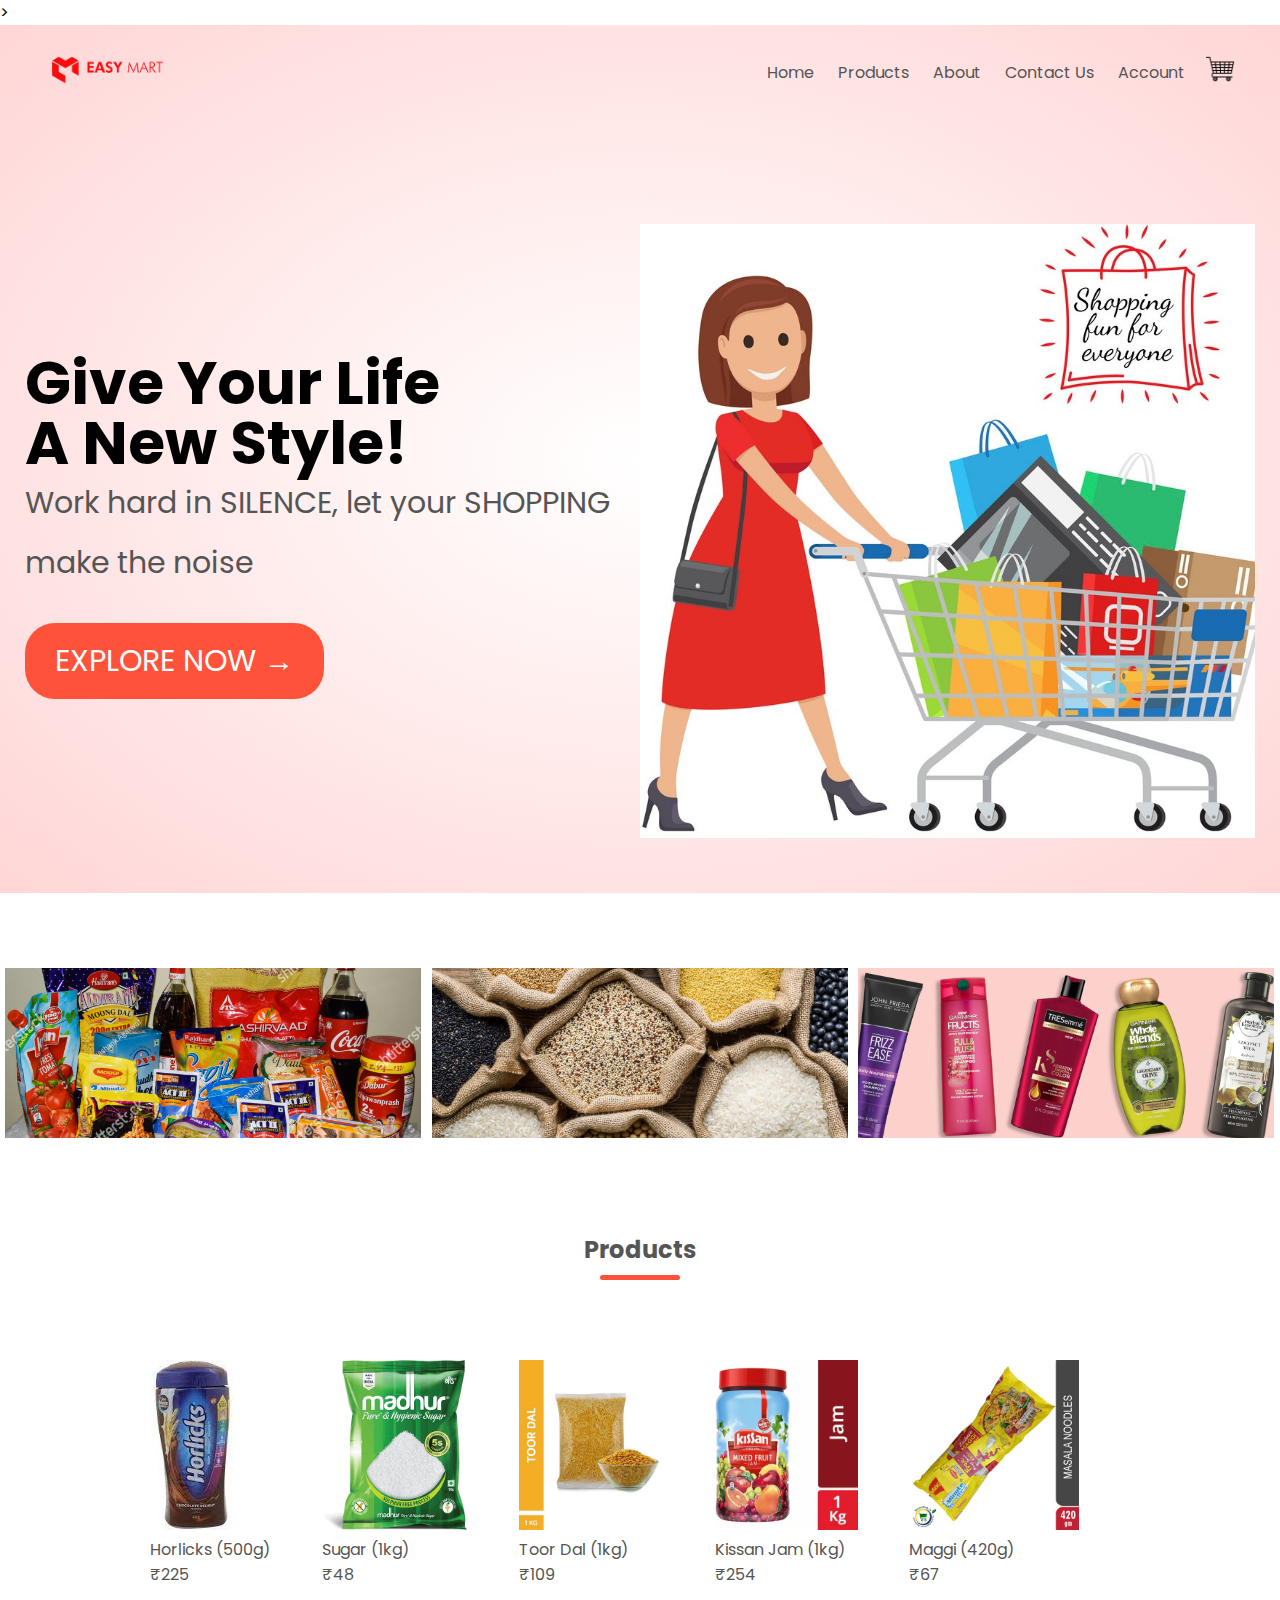
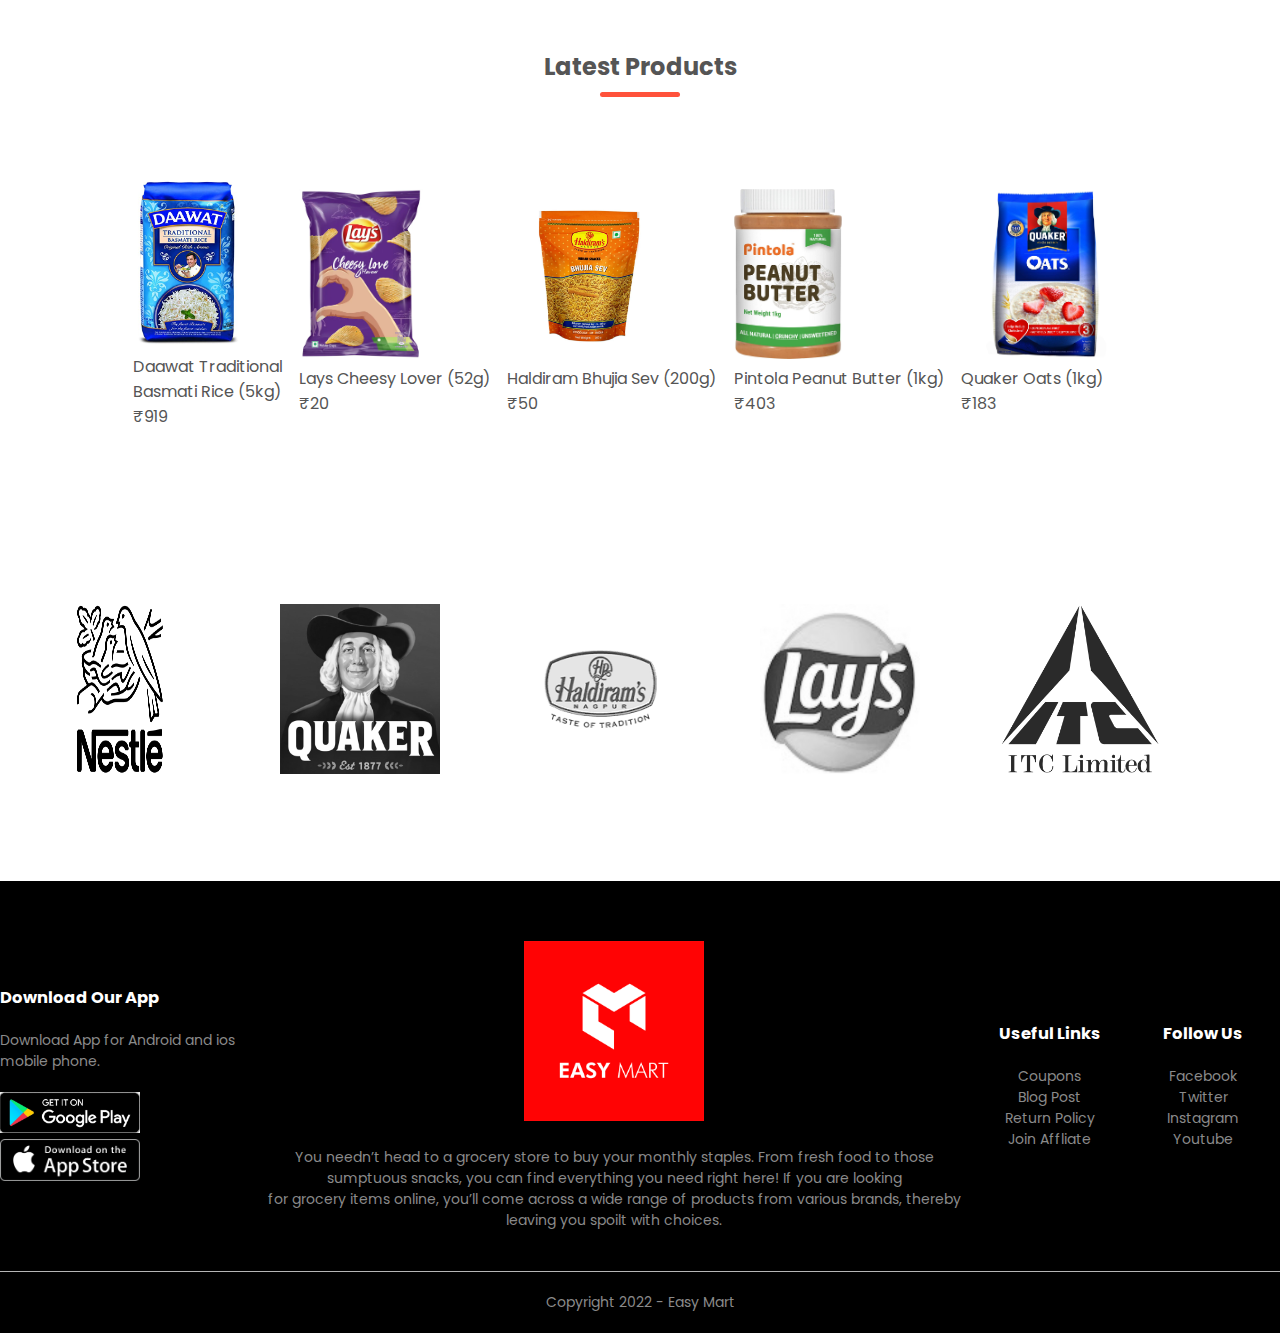
<file: index.html>
<!DOCTYPE html>
<html lang="en">
    <head>
        <meta charset="UTF-8">
        <title>EasyMart | Ecommerce Website</title>
        <link rel="stylesheet" href="style.css">
        <link rel="preconnect" href="https://fonts.googleapis.com">
        <link rel="preconnect" href="https://fonts.gstatic.com" crossorigin>
        <link href="https://fonts.googleapis.com/css2?family=Poppins:w
        ght@200;300;400;500;600;700
        &display=swap" rel="stylesheet">
    </head>>
<body>
    <div class="header">
       <div class="container">
        <div class="navbar">
            <div class="logo">
                <img src="logo.png" width="125px">
            </div>
            <nav>
                <ul>
                    <li><a href="index.html">Home</a></li>
                    <li><a href="products.html">Products</a></li>
                    <li><a href="about.html">About</a></li>
                    <li><a href="#bottom">Contact Us</a></li>
                    <li><a href="account.html">Account</a></li>
                </ul>
            </nav>
            <a href="cart.html">
                <img class="cart-1" src="cart.png"
                width="30px" height="30px" >
            </a>
        </div>
        <div class="row">
            <div class="col-2">
                <h1>Give Your Life <br> A New Style!</h1>
            <p>
                 Work hard in SILENCE, let your SHOPPING make the noise</p>
            
              <a href="" class="btn">EXPLORE NOW &#8594;</a>
                </div>
            <div class="col-2">
               <img src="img1.jpg" >
            </div>
        </div>
    </div>
</div>
   <!--categories-->
    <div class="categories">
        <div class="row">
            <div class="col-3">
               <img class="img-responsive image-resize"  src="category 1.jpg" >
            </div>
            <div class="col-3">
               <img class="img-responsive image-resize" src="category 2.jpg" >
            </div>
            <div class="col-3">
              <img class="img-responsive image-resize" src="category 3.jpg" >
            </div>
        </div>
    </div>

         <!-- products-->
         <div class="small-container">
            <h2 class="title"> Products</h2>
            <div class="row">
                <div class="col4">
                    <img class="img-responsive image-resize" src="horlicks.jpg">
                    <h4>Horlicks (500g)</h4>
                    <p>₹225</p>
                </div>
                <div class="col4">
                    <img class="img-responsive image-resize" src="sugar.png">
                    <h4>Sugar (1kg)</h4>
                    <p>₹48</p>
                </div>
                <div class="col4">
                    <img class="img-responsive image-resize" src="toor dal.jpeg">
                    <h4>Toor Dal (1kg)</h4>
                    <p>₹109</p>
                </div>
                <div class="col4">
                    <img class="img-responsive image-resize" src="jam.webp">
                    <h4>Kissan Jam (1kg)</h4>
                    <p>₹254</p>
                </div>
                <div class="col4">
                    <img class="img-responsive image-resize" src="maggi.jpg">
                    <h4>Maggi (420g)</h4>
                    <p>₹67</p>
                </div>
            </div>
            <!--Latest Products-->
            <br>
            <br>
            <h2 class="title">Latest Products</h2>
            <div class="row">
                <div class="col4">
                    <img class="img-responsive image-resize" src="dawat traditional basmati rice.jpg">
                    <h4>Daawat Traditional <br> Basmati Rice (5kg)</h4>
                    <p>₹919</p>
                </div>
                <div class="col4">
                    <img class="img-responsive image-resize" src="Lays latest product.webp">
                    <h4>Lays Cheesy Lover (52g)</h4>
                    <p>₹20</p>
                </div>
                <div class="col4">
                    <img class="img-responsive image-resize" src="haldiram bhujia.webp">
                    <h4>Haldiram Bhujia Sev (200g)</h4>
                    <p>₹50</p>
                </div>
                <div class="col4">
                    <img class="img-responsive image-resize" src="pintola peanut butter.jpg">
                    <h4>Pintola Peanut Butter (1kg)</h4>
                    <p>₹403</p>
                </div>
                <div class="col4">
                    <img class="img-responsive image-resize" src="quaker oats.jpg">
                    <h4>Quaker Oats (1kg)</h4>
                    <p>₹183</p>
                </div>
            </div>
         </div>
                <br>
                <br>
                <br>
                <!--brands-->
                <div class="brands">
                    <div class="small-conatiner">
                        <div class="row">
                            <div class="col-5">
                                <img class="img-responsive image-resize" src="Nestle-Logo.png" >
                            </div>
                            <div class="col-5">
                                <img class="img-responsive image-resize" src="Quaker_logo_detail.webp" >
                            </div>
                            <div class="col-5">
                                <img class="img-responsive image-resize" src="haldiram logo.webp" >
                            </div>
                            <div class="col-5">
                                <img class="img-responsive image-resize" src="lays logo 1.jpg" > 
                            </div>
                            <div class="col-5">
                                <img class="img-responsive image-resize" src="itc logo.png" >
                            </div>
                        </div>
                    </div>
                </div>
      <!----footer----> 
      <div id="bottom" class="footer"> 
          <div class="conatiner">
              <div class="row">
                  <div class="footer-col-1">
                      <h3>Download Our App</h3>
                      <p>Download App for Android and ios mobile phone.</p>
                    <div class="app-logo">
                        <img src="play store 1.jpg" >
                    <img src="apple store.png">
                    </div>
                    </div>
                    <div class="footer-col-2">
                     <img  src="easy mart app logo.png">
                         <p>You needn’t head to a grocery store to buy your monthly staples. From fresh food to those <br> sumptuous snacks, you can find everything you need right here! If you are looking  <br> for grocery items online, you’ll come across a wide range of products from 
                            various brands, thereby <br> leaving you spoilt with choices.
                        </p>
                        </div>
                    
                        <div class="footer-col-3">
                            <h3>Useful Links</h3>
                            <ul>
                                <li>Coupons</li>
                                <li>Blog Post</li>
                                <li>Return Policy</li>
                                <li>Join Affliate</li>
                            </ul>
                          </div>
                          <div class="footer-col-4">
                            <h3>Follow Us</h3>
                            <ul>
                                <li>Facebook</li>
                                <li>Twitter</li>
                                <li>Instagram</li>
                                <li>Youtube</li>
                            </ul>
                          </div>
              </div>
              <hr>
              <p class="copyright">Copyright 2022 - Easy Mart</p>
          </div>
      </div>         
</body>
</html>
</file>
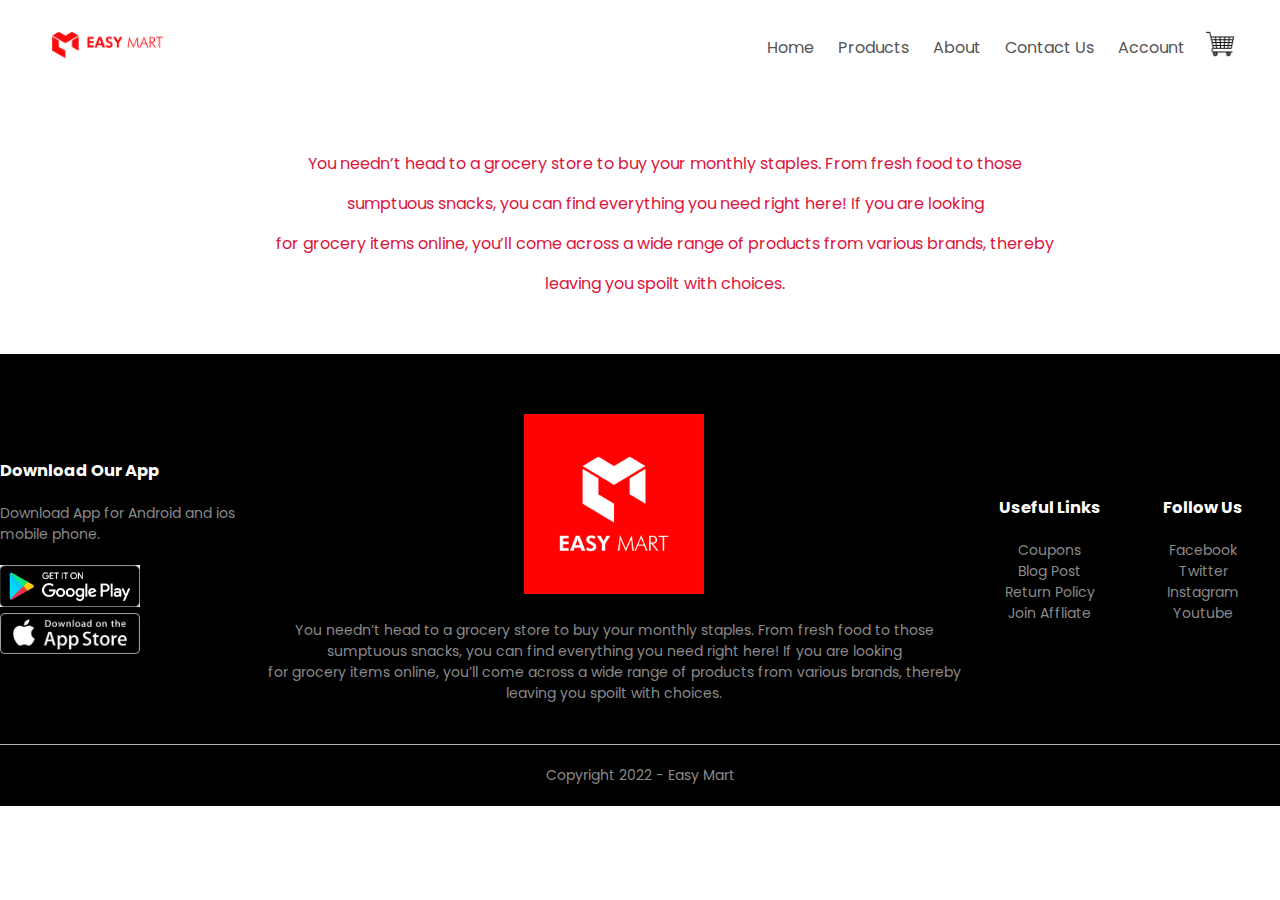
<file: about.html>
<!DOCTYPE html>
<html lang="en">
    <head>
        <meta charset="UTF-8">
        <title>All Products | EasyMart</title>
        <link rel="stylesheet" href="style.css">
        <link rel="preconnect" href="https://fonts.googleapis.com">
        <link rel="preconnect" href="https://fonts.gstatic.com" crossorigin>
        <link href="https://fonts.googleapis.com/css2?family=Poppins:w
        ght@200;300;400;500;600;700
        &display=swap" rel="stylesheet">
    </head>
<body>
   
       <div class="container">
        <div class="navbar">
            <div class="logo">
                <img src="logo.png" width="125px">
            </div>
            <nav>
                <ul>
                    <li><a href="index.html">Home</a></li>
                    <li><a href="products.html">Products</a></li>
                    <li><a href="about.html">About</a></li>
                    <li><a href="#bottom">Contact Us</a></li>
                    <li><a href="account.html">Account</a></li>
                </ul>
            </nav>
           <a href="cart.html">
            <img class="cart-1" src="cart.png"
            width="30px" height="30px" >
           </a> 
        </div>
        
    </div>

    <p class="items items-2">You needn’t head to a grocery store to buy your monthly staples. From fresh food to those <br> sumptuous snacks, you can find everything you need right here! If you are looking  <br> for grocery items online, you’ll come across a wide range of products from 
        various brands, thereby <br> leaving you spoilt with choices.</p>
 
  

         
                
      <!----footer----> 
      <div id="bottom" class="footer"> 
          <div class="conatiner">
              <div class="row">
                  <div class="footer-col-1">
                      <h3>Download Our App</h3>
                      <p>Download App for Android and ios mobile phone.</p>
                    <div class="app-logo">
                        <img src="play store 1.jpg" >
                    <img src="apple store.png">
                    </div>
                    </div>
                    <div class="footer-col-2">
                     <img  src="easy mart app logo.png">
                         <p>You needn’t head to a grocery store to buy your monthly staples. From fresh food to those <br> sumptuous snacks, you can find everything you need right here! If you are looking  <br> for grocery items online, you’ll come across a wide range of products from 
                            various brands, thereby <br> leaving you spoilt with choices.
                        </p>
                        </div>
                    
                        <div class="footer-col-3">
                            <h3>Useful Links</h3>
                            <ul>
                                <li>Coupons</li>
                                <li>Blog Post</li>
                                <li>Return Policy</li>
                                <li>Join Affliate</li>
                            </ul>
                          </div>
                          <div class="footer-col-4">
                            <h3>Follow Us</h3>
                            <ul>
                                <li>Facebook</li>
                                <li>Twitter</li>
                                <li>Instagram</li>
                                <li>Youtube</li>
                            </ul>
                          </div>
              </div>
              <hr>
              <p class="copyright">Copyright 2022 - Easy Mart</p>
          </div>
      </div>         
</body>
</html>
</file>
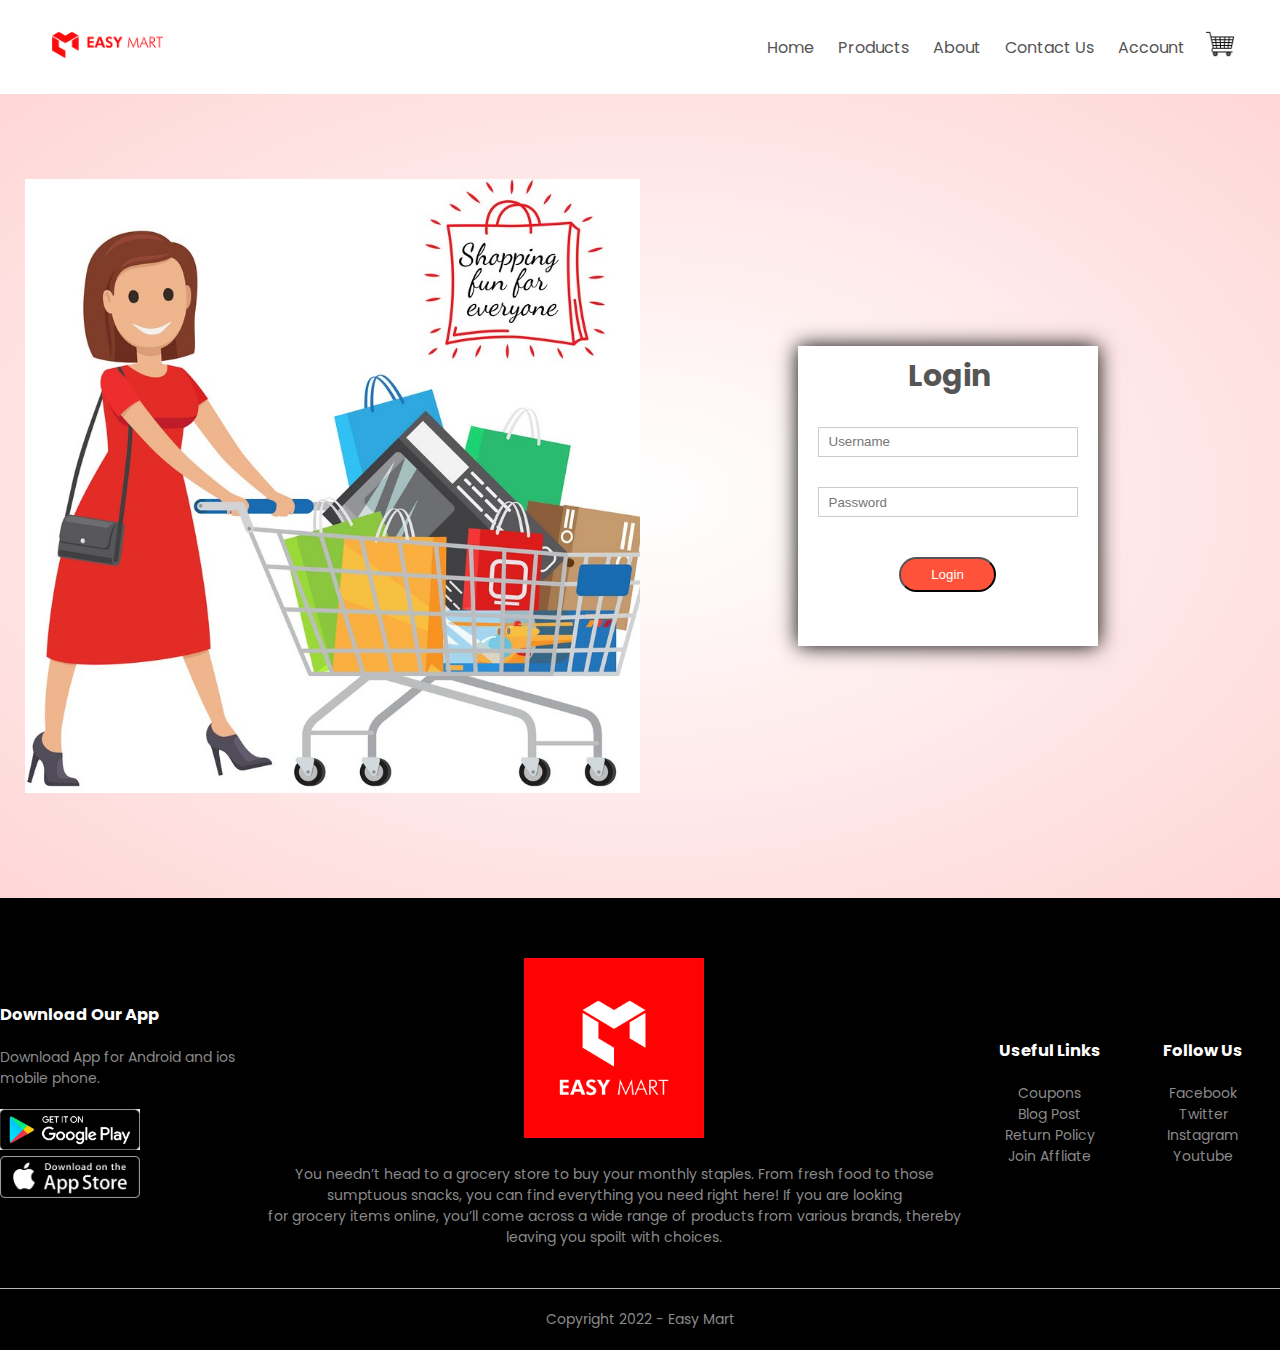
<file: account.html>
<!DOCTYPE html>
<html lang="en">
    <head>
        <meta charset="UTF-8">
        <title>All Products | EasyMart</title>
        <link rel="stylesheet" href="style.css">
        <link rel="preconnect" href="https://fonts.googleapis.com">
        <link rel="preconnect" href="https://fonts.gstatic.com" crossorigin>
        <link href="https://fonts.googleapis.com/css2?family=Poppins:w
        ght@200;300;400;500;600;700
        &display=swap" rel="stylesheet">
    </head>
<body>
   
       <div class="container">
        <div class="navbar">
            <div class="logo">
                <img src="logo.png" width="125px">
            </div>
            <nav>
                <ul>
                    <li><a href="index.html">Home</a></li>
                    <li><a href="products.html">Products</a></li>
                    <li><a href="about.html">About</a></li>
                    <li><a href="#bottom">Contact Us</a></li>
                    <li><a href="account.html">Account</a></li>
                </ul>
            </nav>
            <a href="cart.html">
                <img class="cart-1" src="cart.png"
                width="30px" height="30px" >
            </a>
            
        </div>
        
    </div>
       
    <!-----------account-page------------->
    <div class="account-page">
        <div class="container">
            <div class="row">
           <div class="col-2">
               <img src="img1.jpg" width="100%">
           </div>
           <div class="col-2">
               <div class="form-container">
                   <div class="form-btn">
                       <span>Login</span>
                    
                   </div>
                   <form >
                       <input type="text" placeholder="Username">
                       <input type="password" placeholder="Password">
                       <button type="submit" class="btn">Login</button>

                   </form>
               </div>
           </div>
        </div>
    </div>
    </div>
    
 
  

         
                
      <!----footer----> 
      <div id="bottom" class="footer"> 
        <div class="conatiner">
              <div class="row">
                  <div class="footer-col-1">
                      <h3>Download Our App</h3>
                      <p>Download App for Android and ios mobile phone.</p>
                    <div class="app-logo">
                        <img src="play store 1.jpg" >
                    <img src="apple store.png">
                    </div>
                    </div>
                    <div class="footer-col-2">
                     <img  src="easy mart app logo.png">
                         <p>You needn’t head to a grocery store to buy your monthly staples. From fresh food to those <br> sumptuous snacks, you can find everything you need right here! If you are looking  <br> for grocery items online, you’ll come across a wide range of products from 
                            various brands, thereby <br> leaving you spoilt with choices.
                        </p>
                        </div>
                    
                        <div class="footer-col-3">
                            <h3>Useful Links</h3>
                            <ul>
                                <li>Coupons</li>
                                <li>Blog Post</li>
                                <li>Return Policy</li>
                                <li>Join Affliate</li>
                            </ul>
                          </div>
                          <div class="footer-col-4">
                            <h3>Follow Us</h3>
                            <ul>
                                <li>Facebook</li>
                                <li>Twitter</li>
                                <li>Instagram</li>
                                <li>Youtube</li>
                            </ul>
                          </div>
              </div>
              <hr>
              <p class="copyright">Copyright 2022 - Easy Mart</p>
          </div>
      </div>         
</body>
</html>
</file>
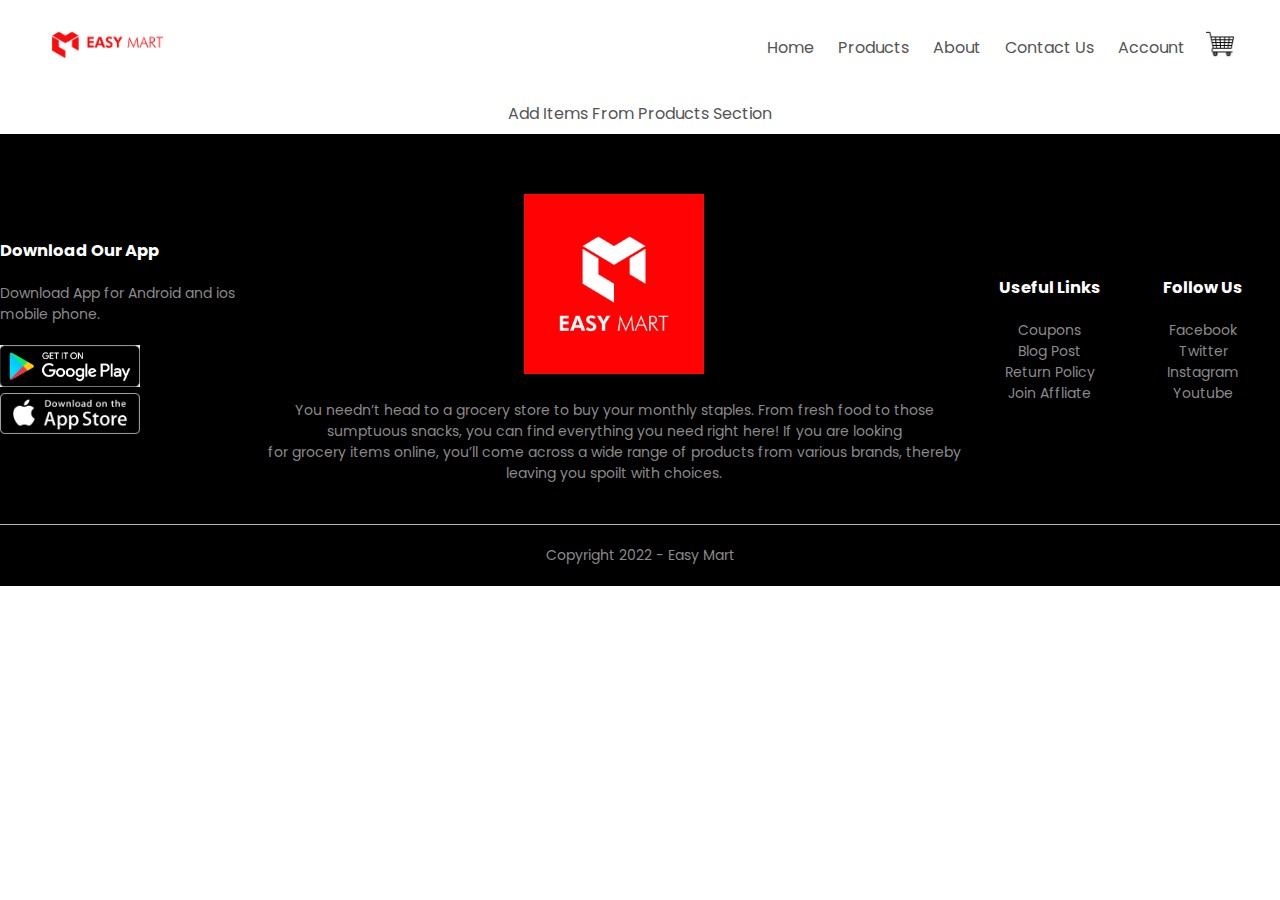
<file: cart.html>
<!DOCTYPE html>
<html lang="en">
    <head>
        <meta charset="UTF-8">
        <title>All Products | EasyMart</title>
        <link rel="stylesheet" href="style.css">
        <link rel="preconnect" href="https://fonts.googleapis.com">
        <link rel="preconnect" href="https://fonts.gstatic.com" crossorigin>
        <link href="https://fonts.googleapis.com/css2?family=Poppins:w
        ght@200;300;400;500;600;700
        &display=swap" rel="stylesheet">
    </head>
<body>
   
       <div class="container">
        <div class="navbar">
            <div class="logo">
                <img src="logo.png" width="125px">
            </div>
            <nav>
                <ul>
                    <li><a href="index.html">Home</a></li>
                    <li><a href="products.html">Products</a></li>
                    <li><a href="about.html">About</a></li>
                    <li><a href="#bottom">Contact Us</a></li>
                    <li><a href="account.html">Account</a></li>
                </ul>
            </nav>
            <a href="cart.html">
                <img class="cart-1" src="cart.png"
                width="30px" height="30px" >
            </a>
            
        </div>
        
    </div>

    <p class="items">Add Items From Products Section</p>
 
  

         
                
      <!----footer----> 
      <div id="bottom" class="footer"> 
          <div class="conatiner">
              <div class="row">
                  <div class="footer-col-1">
                      <h3>Download Our App</h3>
                      <p>Download App for Android and ios mobile phone.</p>
                    <div class="app-logo">
                        <img src="play store 1.jpg" >
                    <img src="apple store.png">
                    </div>
                    </div>
                    <div class="footer-col-2">
                     <img  src="easy mart app logo.png">
                         <p>You needn’t head to a grocery store to buy your monthly staples. From fresh food to those <br> sumptuous snacks, you can find everything you need right here! If you are looking  <br> for grocery items online, you’ll come across a wide range of products from 
                            various brands, thereby <br> leaving you spoilt with choices.
                        </p>
                        </div>
                    
                        <div class="footer-col-3">
                            <h3>Useful Links</h3>
                            <ul>
                                <li>Coupons</li>
                                <li>Blog Post</li>
                                <li>Return Policy</li>
                                <li>Join Affliate</li>
                            </ul>
                          </div>
                          <div class="footer-col-4">
                            <h3>Follow Us</h3>
                            <ul>
                                <li>Facebook</li>
                                <li>Twitter</li>
                                <li>Instagram</li>
                                <li>Youtube</li>
                            </ul>
                          </div>
              </div>
              <hr>
              <p class="copyright">Copyright 2022 - Easy Mart</p>
          </div>
      </div>         
</body>
</html>
</file>
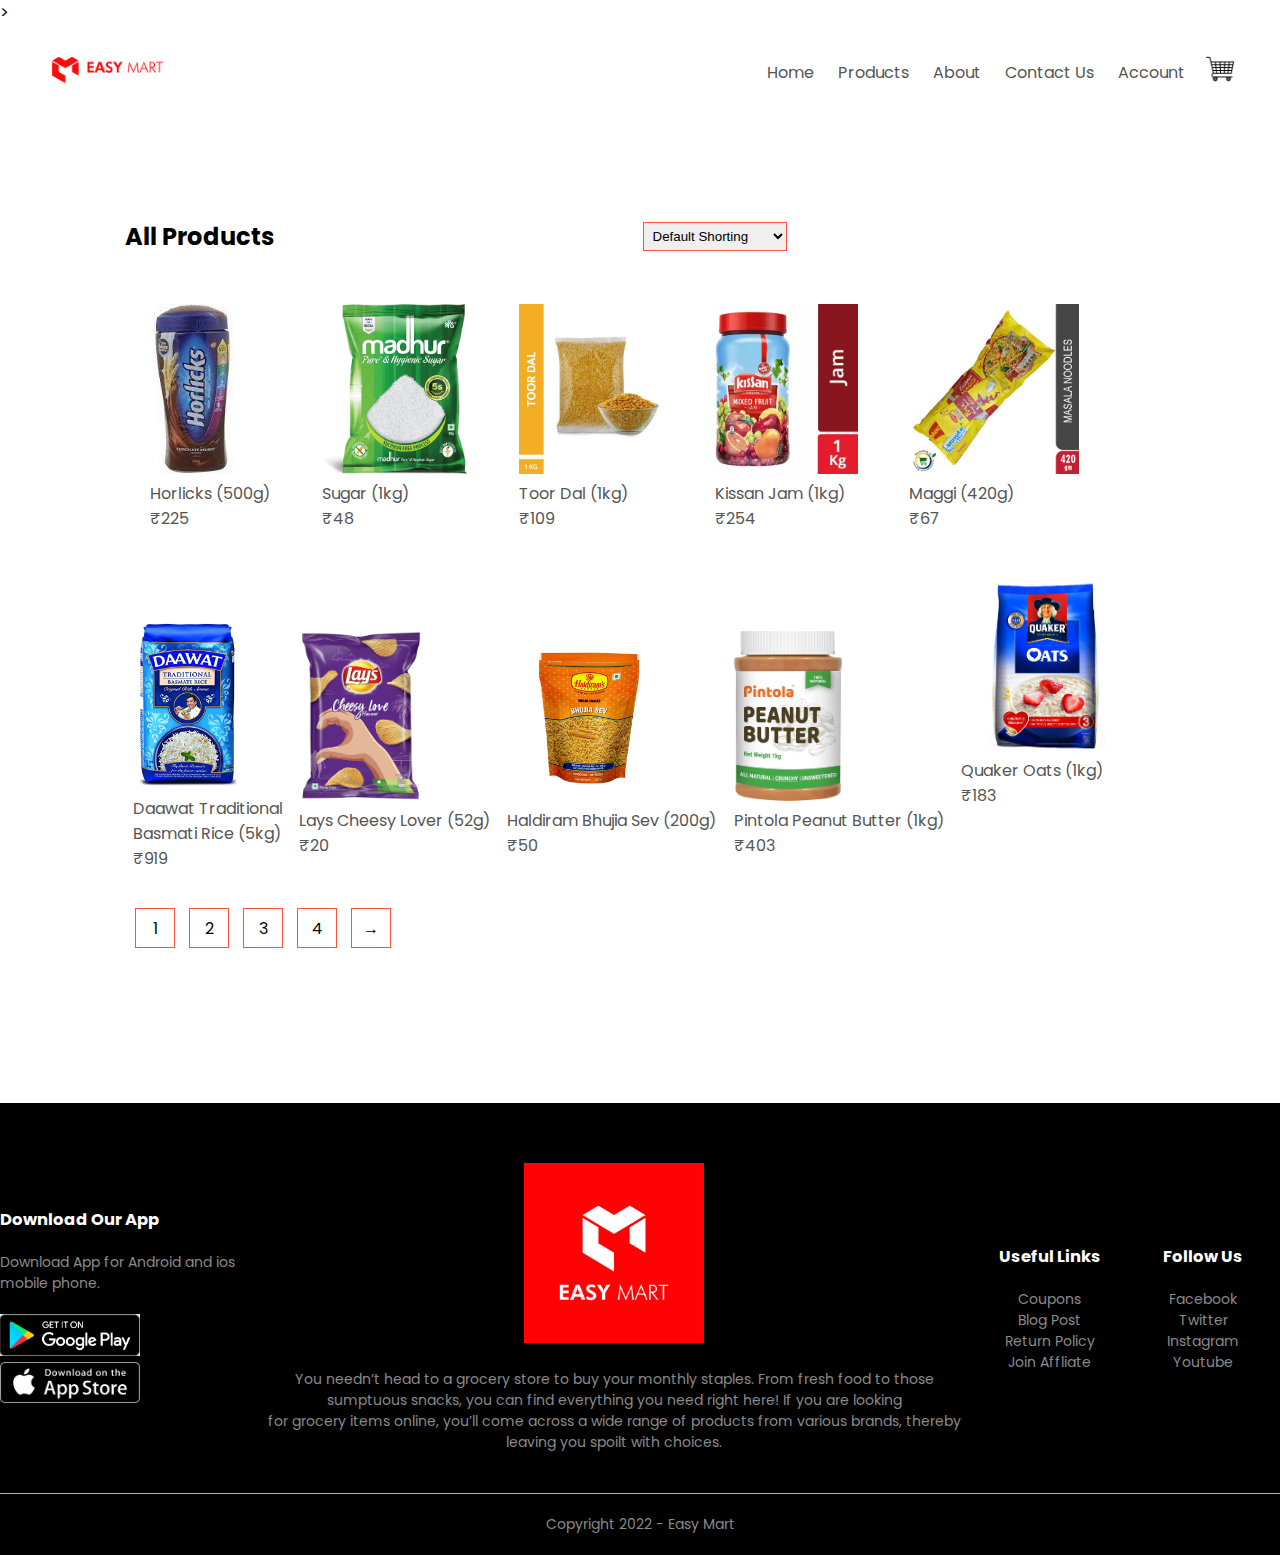
<file: products.html>
<!DOCTYPE html>
<html lang="en">
    <head>
        <meta charset="UTF-8">
        <title>All Products | EasyMart</title>
        <link rel="stylesheet" href="style.css">
        <link rel="preconnect" href="https://fonts.googleapis.com">
        <link rel="preconnect" href="https://fonts.gstatic.com" crossorigin>
        <link href="https://fonts.googleapis.com/css2?family=Poppins:w
        ght@200;300;400;500;600;700
        &display=swap" rel="stylesheet">
    </head>>
<body>
   
       <div class="container">
        <div class="navbar">
            <div class="logo">
                <img src="logo.png" width="125px">
            </div>
            <nav>
                <ul>
                    <li><a href="index.html">Home</a></li>
                    <li><a href="products.html">Products</a></li>
                    <li><a href="about.html">About</a></li>
                    <li><a href="#bottom">Contact Us</a></li>
                    <li><a href="account.html">Account</a></li>
                </ul>
            </nav>
            <a href="cart.html">
                <img class="cart-1" src="cart.png"
                width="30px" height="30px" >
            </a>
            
        </div>
        
    </div>

  

         <!-- All products-->
         <div class="small-container">
            
            <div class="row row-2">
                <h2>All Products</h2>
                <select >
                    <option >Default Shorting</option>
                     <option >Short by price</option>
                     <option >Short by popularity</option>
                     <option >Short by sale</option>
                </select>
            </div>
            
            
            
            
            
            
            <div class="row">
                <div class="col4">
                    <img class="img-responsive image-resize" src="horlicks.jpg">
                    <h4>Horlicks (500g)</h4>
                    <p>₹225</p>
                </div>
                <div class="col4">
                    <img class="img-responsive image-resize" src="sugar.png">
                    <h4>Sugar (1kg)</h4>
                    <p>₹48</p>
                </div>
                <div class="col4">
                    <img class="img-responsive image-resize" src="toor dal.jpeg">
                    <h4>Toor Dal (1kg)</h4>
                    <p>₹109</p>
                </div>
                <div class="col4">
                    <img class="img-responsive image-resize" src="jam.webp">
                    <h4>Kissan Jam (1kg)</h4>
                    <p>₹254</p>
                </div>
                <div class="col4">
                    <img class="img-responsive image-resize" src="maggi.jpg">
                    <h4>Maggi (420g)</h4>
                    <p>₹67</p>
                </div>
            </div>
            <!--Latest Products-->
            <br>
            <br>
           
            <div class="row">
                <div class="col4">
                    <img class="img-responsive image-resize" src="dawat traditional basmati rice.jpg">
                    <h4>Daawat Traditional <br> Basmati Rice (5kg)</h4>
                    <p>₹919</p>
                </div>
                <div class="col4">
                    <img class="img-responsive image-resize" src="Lays latest product.webp">
                    <h4>Lays Cheesy Lover (52g)</h4>
                    <p>₹20</p>
                </div>
                <div class="col4">
                    <img class="img-responsive image-resize" src="haldiram bhujia.webp">
                    <h4>Haldiram Bhujia Sev (200g)</h4>
                    <p>₹50</p>
                </div>
                <div class="col4">
                    <img class="img-responsive image-resize" src="pintola peanut butter.jpg">
                    <h4>Pintola Peanut Butter (1kg)</h4>
                    <p>₹403</p>
                </div>
                <div class="col4">
                    <img class="img-responsive image-resize" src="quaker oats.jpg">
                    <h4>Quaker Oats (1kg)</h4>
                    <p>₹183</p>
                    <br>
                    <br>
                    <br>
                    <br>
                </div>
            </div>
            <div class="page-btn">
                <span>1</span>
                <span>2</span>
                <span>3</span>
                <span>4</span>
                <span>&#8594;</span>
                 
            </div>
         </div>
                <br>
                <br>
                <br>
                
      <!----footer----> 
      <div id="bottom" class="footer"> 
          <div class="conatiner">
              <div class="row">
                  <div class="footer-col-1">
                      <h3>Download Our App</h3>
                      <p>Download App for Android and ios mobile phone.</p>
                    <div class="app-logo">
                        <img src="play store 1.jpg" >
                    <img src="apple store.png">
                    </div>
                    </div>
                    <div class="footer-col-2">
                     <img  src="easy mart app logo.png">
                         <p>You needn’t head to a grocery store to buy your monthly staples. From fresh food to those <br> sumptuous snacks, you can find everything you need right here! If you are looking  <br> for grocery items online, you’ll come across a wide range of products from 
                            various brands, thereby <br> leaving you spoilt with choices.
                        </p>
                        </div>
                    
                        <div class="footer-col-3">
                            <h3>Useful Links</h3>
                            <ul>
                                <li>Coupons</li>
                                <li>Blog Post</li>
                                <li>Return Policy</li>
                                <li>Join Affliate</li>
                            </ul>
                          </div>
                          <div class="footer-col-4">
                            <h3>Follow Us</h3>
                            <ul>
                                <li>Facebook</li>
                                <li>Twitter</li>
                                <li>Instagram</li>
                                <li>Youtube</li>
                            </ul>
                          </div>
              </div>
              <hr>
              <p class="copyright">Copyright 2022 - Easy Mart</p>
          </div>
      </div>         
</body>
</html>
</file>
<file: style.css>
*{
    margin: 0;
    padding:0;
    box-sizing: border-box;

}
body{
    font-family: 'Poppins', sans-serif;
}
.navbar{
    display: flex;
    align-items: center;
    padding: 20px;
}
nav{
    flex: 1;
    text-align:right ;
}
nav ul{
    display: inline-block;
    list-style-type: none;
}
nav ul li{
    display: inline-block;
    margin-right: 20px;
}
a{
    text-decoration: none;
    color: #555;
}
p{
    color: #555;
}
.cart-1{
    cursor: pointer;
}
.container{
    max-width: 1300px;
    margin: auto;
    padding-left: 25px;
    padding-right: 25px;
}
.row{
    display: flex;
    align-items: center;
    flex-wrap: wrap;
    justify-content: space-around;
}
.col-2{
    flex-basis: 50%;
    min-width: 300px;
}
.col-2 img{
    max-width: 100%;
    padding: 10px 0;
}
.col-2{
    font-size: 30px;
    line-height: 60px;
    margin: 25px 0 ;
}
.btn{
    display: inline-block;
    background: #ff523b;
    color: #fff;
    padding: 8px 30px ;
    margin: 30px 0;
    border-radius: 30px;
    transition: background 0.5s;
}
.btn:hover{
    background: #563434;
}
.header{
    background: radial-gradient(#fff,#ffd6d6);
     
}
.header .row{
    margin-top: 70px ;


}
.categories{
    margin: 70px 0;
}
.col-3{
   float: left;
   width: 33.3%;
   padding: 5px;
}
.col-3 img{
    width: 100%;
    object-fit: cover;
}
.row::after{
    content: "";
    display: table;
    clear: both;
}
.image-resize {
    height: 170px;
}
.small-container{
    max-width: 1080px;
    margin: auto;
    padding-left: 25px;
    padding-right: 25px;}

.col-4{
    flex-basis: 25%;
    padding: 10px;
    min-width: 200px;
    margin-bottom: 50px;

}
.col-4 img{
    width: 100%;
    object-fit: cover;
}
.image-resize{
    height: 170px;
}
.title{
    text-align: center;
    margin: 0 auto 80px;
    position: relative;
    line-height: 60px;
    color: #555;
}
.title::after{
    content: "";
    background: #ff523b;
    width: 80px;
    height: 5px;
    border-radius: 5px;
    position: absolute;
    bottom: 0;
    left: 50%;
    transform: translateX(-50%);
}
h4{
    color: #555;
    font-weight: normal;
}
.col-4 p{
    font-size: 14px;
}
/*--------------brands---------------*/
.brands{
    margin: 100px auto;
}
.col-5{
    width: 160px;
}
.col-5 img{
    width: 100%;
    cursor: pointer;
    filter: grayscale(100%);
}
.col-5 img:hover{
    filter: grayscale(0);
}
/*---------footer----------*/
.footer{
    background: #000;
    color: #8a8a8a;
    font-size: 14px;
    padding: 60px 0 20px;
}
.footer p{
    color: #8a8a8a;
}
.footer h3{
    color:#fff;
    margin-bottom: 20px;
}

.footer-col-1, .footer-col-2, .footer-col-3,.footer-col-4{
    min-width: 20px;
    margin-bottom: 20px;
}
.footer-col-1{
    flex-basis: 20%;
}
.footer-col-2{
    flex: 1 ;
    text-align: center;
}
.footer-col-2 img{
    width: 180px;
    margin-bottom: 20px;
}
.footer-col-3, .footer-col-4{
    flex-basis: 12%;
    text-align: center;
}
ul{
    list-style-type: none;
}
.app-logo{
    margin-top: 20px;
}
.app-logo img{
    width: 140px;
}
.footer hr{
    border: none;
    background: #b5b5b5;
    height: 1px;
    margin:20px 0 ;
}
.copyright{
    text-align: center;
}



/*----------all products page----------*/
.row-2{
    justify-content: space-between;
    margin: 100px auto 50px;
}
select{
    border: 1px solid #ff523b;
    padding: 5px;
}
select:focus{
          outline: none;
}
.page-btn{
    margin: 0 auto 80px;
}
.page-btn span{
    display: inline-block;
    border: 1px solid #ff523b;
    margin-left: 10px;
    width:40px ;
    height: 40px;
    text-align: center;
    line-height: 40px;
    cursor: pointer;
}
.page-btn span:hover{
background: #ff523b;
color: #fff;
}

/*---------cart--------*/
.items{
    text-align: center;
    line-height: 40px;
}


/*----------about-------*/
.items-2{
    color: crimson;
    padding-top: 50px;
  padding-right: 30px;
  padding-bottom: 50px;
  padding-left: 80px;
    
}

/*----------account page------------*/
.account-page{
    padding: 50px 0;
    background: radial-gradient(#fff,#ffd6d6);

}
.form-container{
    background: #fff;
    width: 300px;
    height: 300px;
    position: relative;
    text-align:center ;
    padding: 20px 0;
    margin: auto;
    box-shadow: 0 0 20px 0px;
}
.form-container span{
    font-weight: bold;
    padding: 0 10px;
    color: #555;
    cursor: pointer;
    width: 100px;
    display: inline-block;

}
.form-btn{
    display: inline-block;

}
.form-container{
    max-width: 300px;
    padding: 0 20px;
    
}
form input{
    width: 100%;
    height: 30px;
    margin: 10px 0;
    padding: 0 10px;
    border: 1px solid #ccc;
}
</file>
